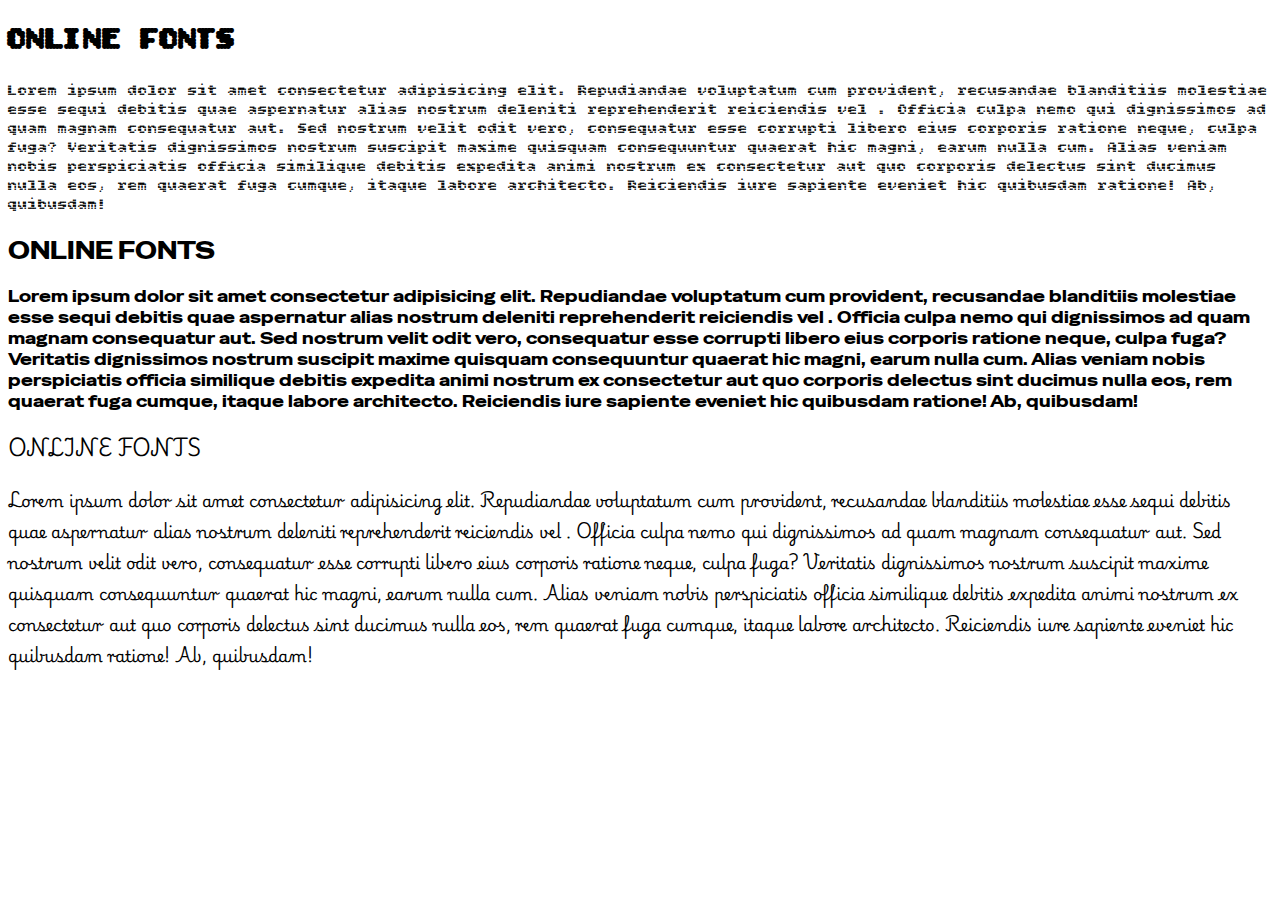
<file: index.html>
<!DOCTYPE html>
<html lang="en">
<head>
    <meta charset="UTF-8">
    <meta name="viewport" content="width=device-width, initial-scale=1.0">
    <title>Document</title>
    <link rel="preconnect" href="https://fonts.googleapis.com">
<link rel="preconnect" href="https://fonts.gstatic.com" crossorigin>
<link href="https://fonts.googleapis.com/css2?family=Bitcount:wght@100..900&display=swap" rel="stylesheet">
<link rel="preconnect" href="https://fonts.googleapis.com">
<link rel="preconnect" href="https://fonts.gstatic.com" crossorigin>
<link href="https://fonts.googleapis.com/css2?family=Special+Gothic+Expanded+One&display=swap" rel="stylesheet">

<link rel="preconnect" href="https://fonts.googleapis.com">
<link rel="preconnect" href="https://fonts.gstatic.com" crossorigin>
<link href="https://fonts.googleapis.com/css2?family=Playwrite+PL:wght@100..400&display=swap" rel="stylesheet">

<link rel="stylesheet" href="style.css">
</head>
<body>
    <h1>ONLINE FONTS</h1>

     <p class="para1">Lorem ipsum dolor sit amet consectetur adipisicing elit.
         Repudiandae voluptatum cum
         provident, recusandae blanditiis molestiae esse sequi debitis
          quae aspernatur alias nostrum deleniti reprehenderit reiciendis vel
          . Officia culpa nemo qui dignissimos ad quam magnam consequatur aut. 
          Sed nostrum velit odit vero, consequatur esse corrupti libero eius corporis 
          ratione neque, culpa fuga? Veritatis dignissimos nostrum suscipit maxime quisquam
           consequuntur quaerat hic magni, earum nulla cum. Alias veniam nobis perspiciatis officia
            similique debitis expedita animi nostrum ex consectetur aut quo corporis delectus sint 
            ducimus nulla eos,
             rem quaerat fuga cumque, itaque labore architecto. Reiciendis iure 
        sapiente eveniet hic quibusdam ratione! Ab, quibusdam!</p>

        <h2>ONLINE FONTS</h2>

        <p class="para2">Lorem ipsum dolor sit amet consectetur adipisicing elit.
         Repudiandae voluptatum cum
         provident, recusandae blanditiis molestiae esse sequi debitis
          quae aspernatur alias nostrum deleniti reprehenderit reiciendis vel
          . Officia culpa nemo qui dignissimos ad quam magnam consequatur aut. 
          Sed nostrum velit odit vero, consequatur esse corrupti libero eius corporis 
          ratione neque, culpa fuga? Veritatis dignissimos nostrum suscipit maxime quisquam
           consequuntur quaerat hic magni, earum nulla cum. Alias veniam nobis perspiciatis officia
            similique debitis expedita animi nostrum ex consectetur aut quo corporis delectus sint 
            ducimus nulla eos,
             rem quaerat fuga cumque, itaque labore architecto. Reiciendis iure 
        sapiente eveniet hic quibusdam ratione! Ab, quibusdam!</p>


        <h3>ONLINE FONTS</h3>

        <p class="para3">Lorem ipsum dolor sit amet consectetur adipisicing elit.
         Repudiandae voluptatum cum
         provident, recusandae blanditiis molestiae esse sequi debitis
          quae aspernatur alias nostrum deleniti reprehenderit reiciendis vel
          . Officia culpa nemo qui dignissimos ad quam magnam consequatur aut. 
          Sed nostrum velit odit vero, consequatur esse corrupti libero eius corporis 
          ratione neque, culpa fuga? Veritatis dignissimos nostrum suscipit maxime quisquam
           consequuntur quaerat hic magni, earum nulla cum. Alias veniam nobis perspiciatis officia
            similique debitis expedita animi nostrum ex consectetur aut quo corporis delectus sint 
            ducimus nulla eos,
             rem quaerat fuga cumque, itaque labore architecto. Reiciendis iure 
        sapiente eveniet hic quibusdam ratione! Ab, quibusdam!</p>
</body>  
</html>
</file>
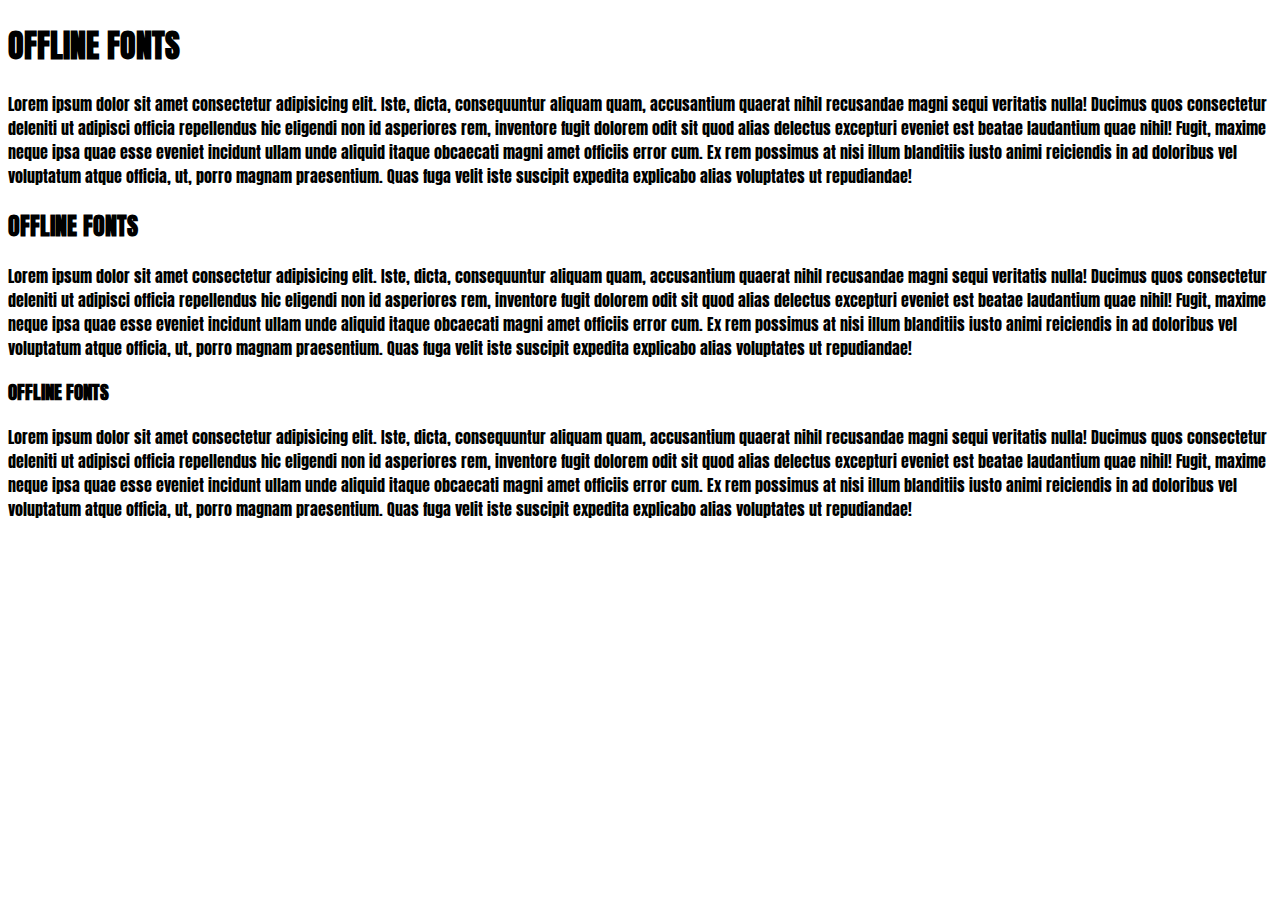
<file: font.html>
<!DOCTYPE html>
<html lang="en">
<head> 
    <meta charset="UTF-8">
    <meta name="viewport" content="width=c:\Users\HP\Downloads\Libre_Baskerville\LibreBaskerville-Italic.ttf, initial-scale=1.0">
    <title>Document</title>
    <link rel="stylesheet" href="style2.css">
</head>
<body>
    <h1>OFFLINE FONTS</h1>
    <p>Lorem ipsum dolor sit amet consectetur adipisicing elit. Iste,
         dicta, consequuntur aliquam quam, accusantium quaerat nihil 
         recusandae magni sequi veritatis nulla! Ducimus quos consectetur 
         deleniti ut adipisci officia repellendus hic eligendi non id 
         asperiores rem, inventore fugit dolorem odit sit quod alias delectus
          excepturi eveniet est beatae laudantium quae nihil! Fugit, maxime neque 
          ipsa quae esse eveniet incidunt ullam unde aliquid itaque obcaecati magni 
          amet officiis error cum. Ex rem possimus at nisi illum blanditiis iusto animi 
          reiciendis in ad doloribus vel voluptatum atque officia, ut, porro magnam 
          praesentium.
           Quas fuga velit iste suscipit 
        expedita explicabo alias voluptates ut repudiandae!</p>

        <h2>OFFLINE FONTS</h2>
    <p class="para">Lorem ipsum dolor sit amet consectetur adipisicing elit. Iste,
         dicta, consequuntur aliquam quam, accusantium quaerat nihil 
         recusandae magni sequi veritatis nulla! Ducimus quos consectetur 
         deleniti ut adipisci officia repellendus hic eligendi non id 
         asperiores rem, inventore fugit dolorem odit sit quod alias delectus
          excepturi eveniet est beatae laudantium quae nihil! Fugit, maxime neque 
          ipsa quae esse eveniet incidunt ullam unde aliquid itaque obcaecati magni 
          amet officiis error cum. Ex rem possimus at nisi illum blanditiis iusto animi 
          reiciendis in ad doloribus vel voluptatum atque officia, ut, porro magnam 
          praesentium.
           Quas fuga velit iste suscipit 
        expedita explicabo alias voluptates ut repudiandae!</p>
        
        
    <h3>OFFLINE FONTS</h3>
    <p class="para3">Lorem ipsum dolor sit amet consectetur adipisicing elit. Iste,
         dicta, consequuntur aliquam quam, accusantium quaerat nihil 
         recusandae magni sequi veritatis nulla! Ducimus quos consectetur 
         deleniti ut adipisci officia repellendus hic eligendi non id 
         asperiores rem, inventore fugit dolorem odit sit quod alias delectus
          excepturi eveniet est beatae laudantium quae nihil! Fugit, maxime neque 
          ipsa quae esse eveniet incidunt ullam unde aliquid itaque obcaecati magni 
          amet officiis error cum. Ex rem possimus at nisi illum blanditiis iusto animi 
          reiciendis in ad doloribus vel voluptatum atque officia, ut, porro magnam 
          praesentium.
           Quas fuga velit iste suscipit 
        expedita explicabo alias voluptates ut repudiandae!</p>
</body>
</html>
</file>
<file: style.css>
h1{
     font-family: "Bitcount", system-ui;
  font-optical-sizing: auto;
  /* font-weight: <weight>; */
  font-style: normal;
  font-variation-settings:
    "slnt" 0,
    "CRSV" 0.5,
    "ELSH" 0,
    "ELXP" 0;  
}
.para1{
  font-family: "Bitcount", system-ui;
  font-optical-sizing: auto;
  /* font-weight: <weight>; */
  font-style: normal;
  font-variation-settings:
    "slnt" 0,
    "CRSV" 0.5,
    "ELSH" 0,
    "ELXP" 0;
}
.para2 {
  font-family: "Special Gothic Expanded One", sans-serif;
  font-weight: 400;
  font-style: normal;
}
h2{
      font-family: "Special Gothic Expanded One", sans-serif;
  font-weight: 400;
  font-style: normal;
}
.para3 {
  font-family: "Playwrite PL", cursive;
  font-optical-sizing: auto;
  /* font-weight: <weight>; */
  font-style: normal;
}
h3{
     
  font-family: "Playwrite PL", cursive;
  font-optical-sizing: auto;
  /* font-weight: <weight>; */
  font-style: normal;
}
</file>
<file: style2.css>
@font-face {
    font-family: farheen;
    
    src: url(./Anton-Regular.ttf)
}
h3,.para3{
    font-family: farheen; 
}

h2,.para{
    font-family: farheen;
}

h1,p{
    font-family: farheen;
}
</file>
